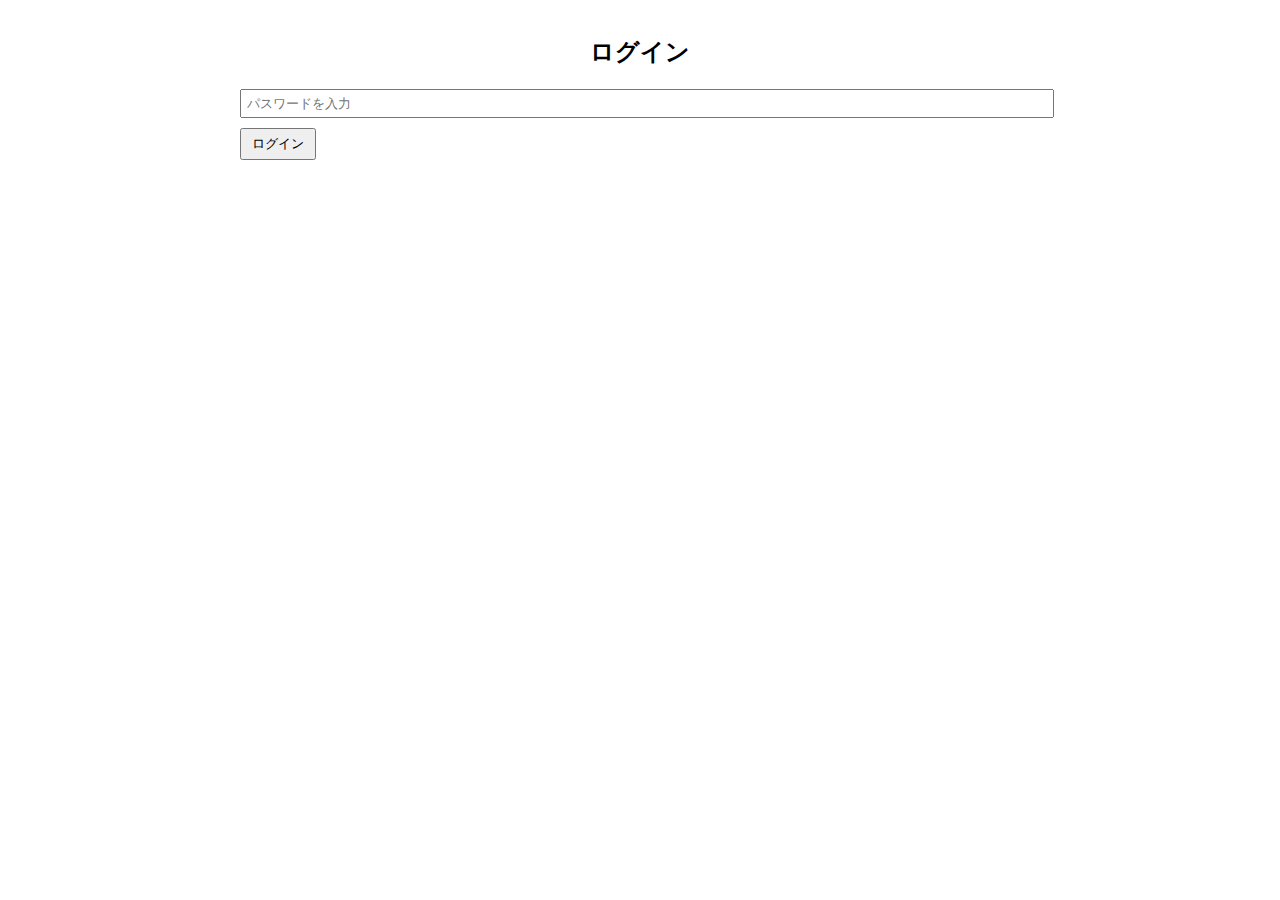
<file: login (1).html>
<!DOCTYPE html>
<html lang="ja">
<head>
  <meta charset="UTF-8">
  <title>ログイン - わかくさ掲示板</title>
  <link rel="stylesheet" href="style.css">
</head>
<body>
  <h1>ログイン</h1>
  <div id="logArea"></div>
  <input type="password" id="password" placeholder="パスワードを入力">
  <button onclick="login()">ログイン</button>

  <script>
    function login() {
      const pass = document.getElementById("password").value;
      if (pass === "wakakusa") {
        localStorage.setItem("wakakusa_logged_in", "true");
        location.href = "index.html";
      } else {
        document.getElementById("logArea").style.color = "red";
        document.getElementById("logArea").textContent = "パスワードが違います";
      }
    }
  </script>
</body>
</html>
</file>
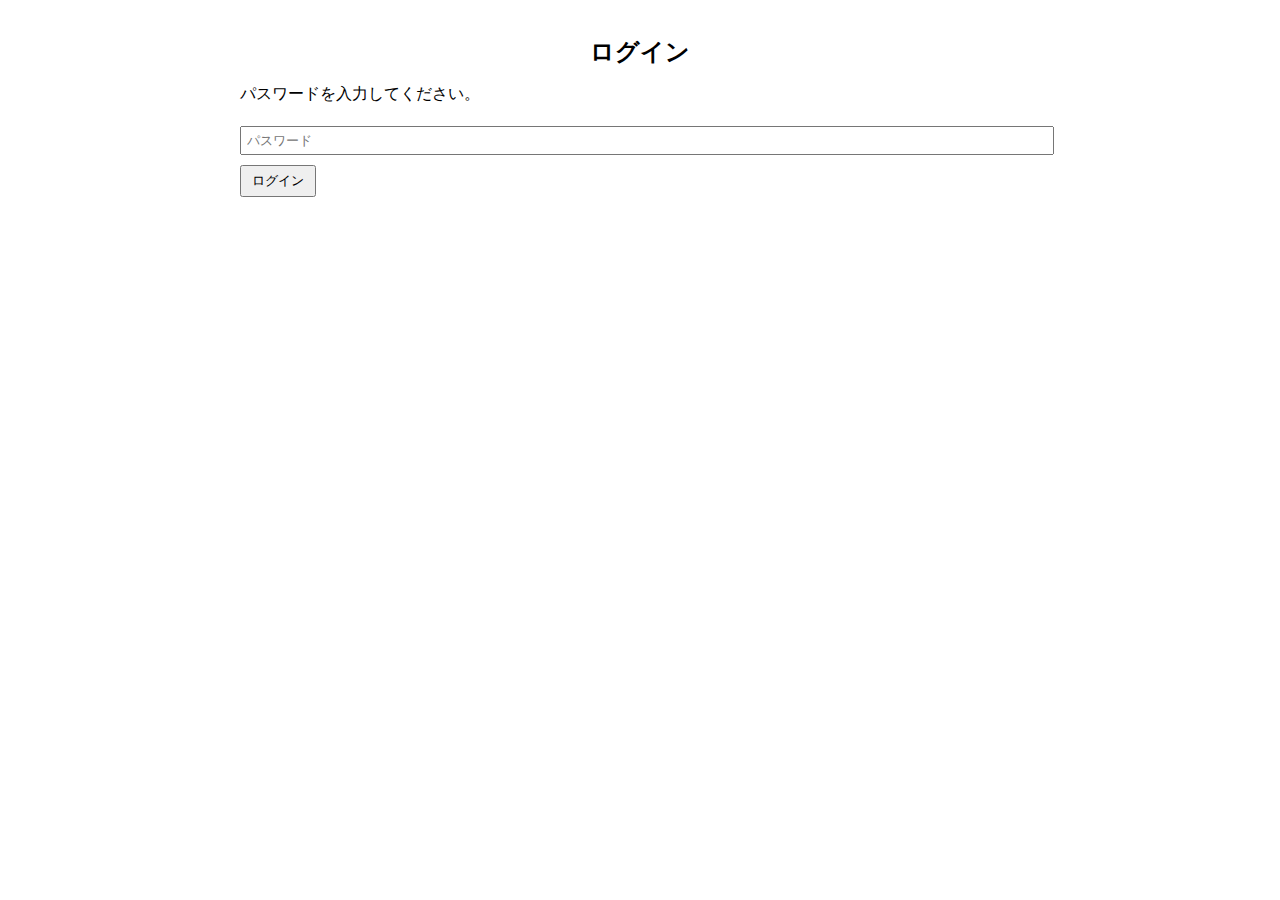
<file: login.html>
<!DOCTYPE html>
<html lang="ja">
<head>
  <meta charset="UTF-8">
  <title>ログイン - わかくさ掲示板</title>
  <link rel="stylesheet" href="style.css">
</head>
<body>
  <h1>ログイン</h1>
  <p>パスワードを入力してください。</p>
  <input type="password" id="password" placeholder="パスワード">
  <button onclick="login()">ログイン</button>
  <div class="error" id="error"></div>
  <script>
    const CORRECT_PASSWORD = "wakakusa";
    function login() {
      const pw = document.getElementById("password").value;
      if (pw === CORRECT_PASSWORD) {
        localStorage.setItem("wakakusa_logged_in", "true");
        location.href = "index.html";
      } else {
        document.getElementById("error").textContent = "パスワードが間違っています。";
      }
    }
  </script>
</body>
</html>
</file>
<file: style.css>
body {
  font-family: "MS PGothic", sans-serif;
  max-width: 800px;
  margin: auto;
  padding: 20px;
  background: #fff;
}
h1 {
  text-align: center;
  font-size: 24px;
}
hr {
  border: none;
  border-top: 1px solid #aaa;
}
.thread {
  margin: 10px 0;
}
input, textarea {
  font-family: "MS PGothic", sans-serif;
  width: 100%;
  padding: 5px;
  margin-top: 5px;
}
button {
  margin-top: 10px;
  padding: 5px 10px;
}
#logArea {
  color: green;
  margin-bottom: 10px;
}
.comment {
  margin: 10px 0;
  white-space: pre-wrap;
}
.meta {
  font-size: 12px;
  color: #555;
}
.anchor {
  color: blue;
  text-decoration: underline;
  cursor: pointer;
}
.top-right {
  text-align: right;
  margin-bottom: 10px;
}
.error {
  color: red;
  text-align: center;
}
</file>
